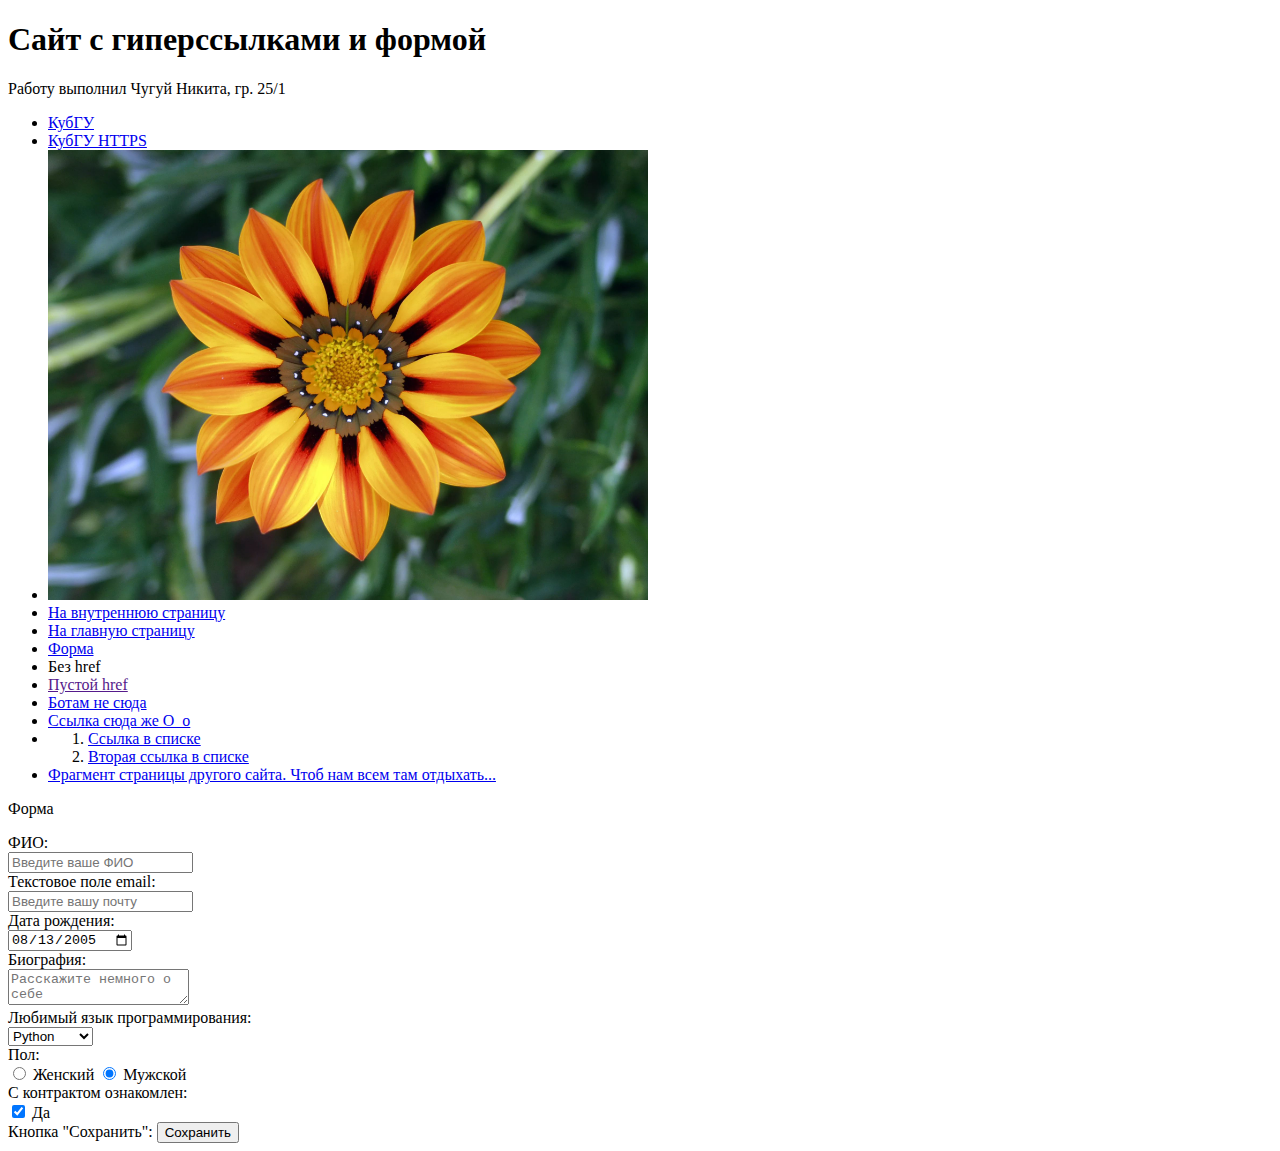
<file: index.html>
<!DOCTYPE html>

<!-- комментарий в HTML -->

<!-- в первой строке мы сообщаем браузеру,
  что это документ HTML5 -->

<html lang="ru">

<head>
    <title>Сайт с гиперссылками и формой</title>
</head>

<body>
    <h1> Сайт с гиперссылками и формой</h1>
    <p> Работу выполнил Чугуй Никита, гр. 25/1 </p>
    <ul>
        <li><a href="http://www.kubsu.ru/" title="Официальный сайт
Кубанского государственного
университета">КубГУ</a></li>
        <li><a href="https://www.kubsu.ru/" title="Официальный сайт
Кубанского государственного
университета (HTTPS)">КубГУ HTTPS</a></li>
        <li><a href="https://www.kubsu.ru/">
        	<img src="image.jpg" alt="Красивая африканская ромашка" style="width: 600px;" />
            </a>
        </li>
        <li><a href="./about">На внутреннюю страницу</a></li>
        <li><a href="index">На главную страницу</a></li>
        <li><a href="#form">Форма</a></li>
        <li><a title="Без href, вот так!">Без href</a></li>
        <li><a href="">Пустой href</a></li>
        <li><a href="https://www.youtube.com/" rel="nofollow">Ботам не сюда</a></li>
        <li><a href="#">Ссылка сюда же O_o</a></li>
        <li>
            <ol>
                <li><a href="https://youtu.be/dQw4w9WgXcQ" title="Слава творчеству!">Ссылка в списке</a></li>
                <li><a href="https://tenor.com/vgKN.gif" title="Капельку больше творчества"> Вторая ссылка в списке</a></li>
            </ol>
            <li><a href="https://www.pinterest.com/pin/406027722648030185/#pin-closeup-image">
        Фрагмент страницы другого сайта. Чтоб нам всем там отдыхать...</a>
            </li>

    </ul>

    <p id="#form">Форма</p>

    <form action="/" method="POST">

        <label>
        ФИО:<br />
        <input name="ФИО" placeholder="Введите ваше ФИО"/>
      </label><br />

        <label>
        Текстовое поле email:<br />
        <input name="Почта"
          type="email"
          placeholder="Введите вашу почту" />
      </label><br />

        <label>
        Дата рождения:<br />
        <input name="Дата"
          value="2005-08-13"
          type="date" />
      </label><br />

        <label>
        Биография:<br />
        <textarea name="Биография" placeholder="Расскажите немного о себе"></textarea>
      </label><br />

        <label>
        Любимый язык программирования:<br />
        <select name="field-name-3">
          <option value="Значение1">Pascal</option>
          <option value="Значение2">C</option>
          <option value="Значение3">C++</option>
          <option value="Значение4">JavaScript</option>
          <option value="Значение5">PHP</option>
          <option value="Значение6" selected="selected">Python</option>
          <option value="Значение7">Java</option>
          <option value="Значение8">Haskel</option>
          <option value="Значение9">Clojure</option>
          <option value="Значение10">Prolog</option>
          <option value="Значение11">Scala</option>
        </select>
      </label><br /> Пол:
        <br />
        <label><input type="radio"
        name="radio-group-1" value="Женский" />
        Женский</label>
        <label><input type="radio"
        name="radio-group-1" value="Мужской" checked="checked" />
        Мужской</label><br /> С контрактом ознакомлен:
        <br />
        <label><input type="checkbox" checked="checked"
        name="check-1" />
        Да</label><br /> Кнопка "Сохранить":
        <input type="submit" value="Сохранить" />
    </form>

</body>

</html>
</file>
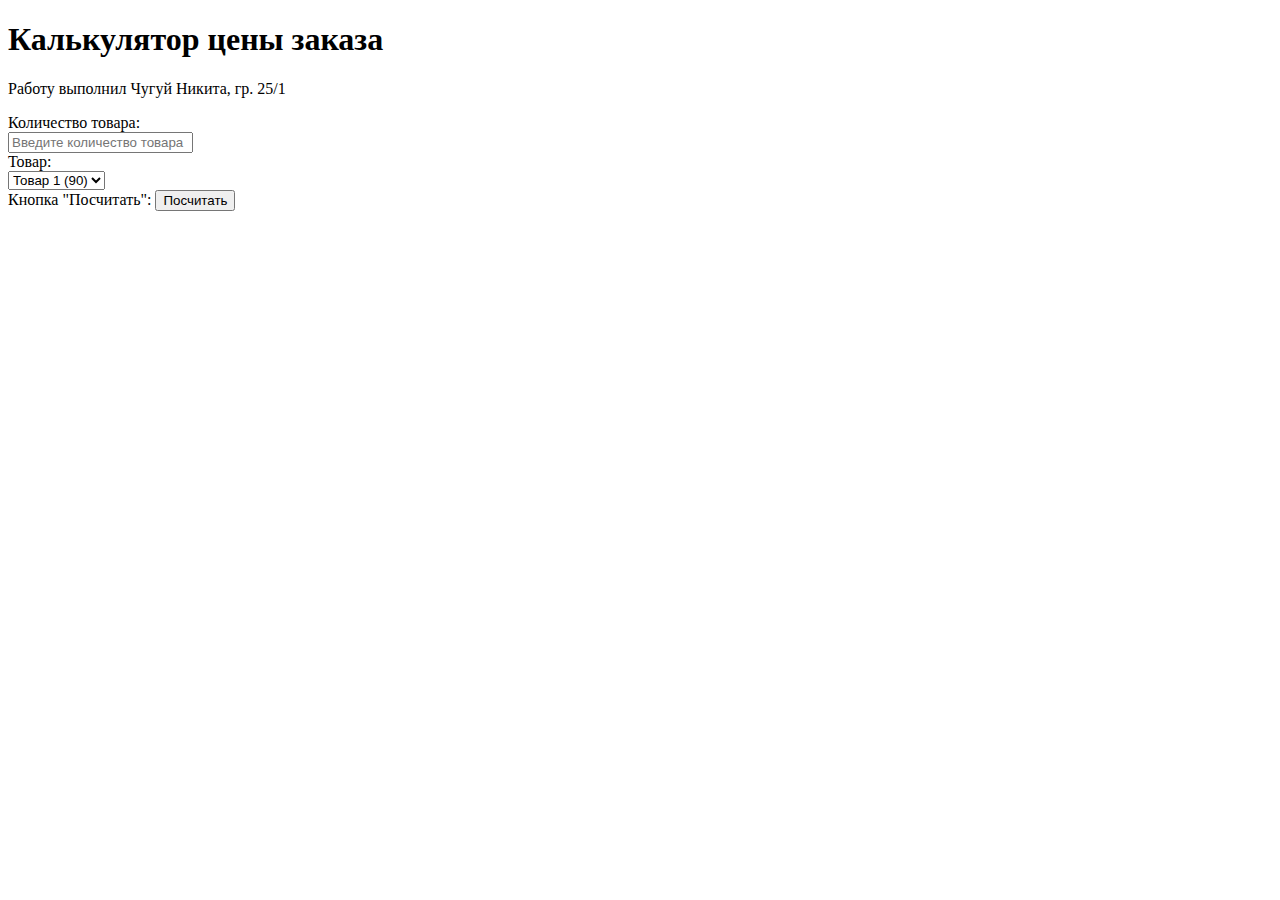
<file: practice_5/index.html>
<!DOCTYPE html>
<!-- комментарий в HTML -->
<!-- в первой строке мы сообщаем браузеру,
  что это документ HTML5 -->
<html lang="ru">
<head>
    <title> Калькулятор цены заказа</title>
</head>
<body>
    <h1> Калькулятор цены заказа</h1>
    <p> Работу выполнил Чугуй Никита, гр. 25/1 </p>

    <form action="/" method="POST">
    <div id="main-aside-wrapper">
      <main>
        <label>
        Количество товара:<br />
        <input name="goods-amount" placeholder="Введите количество товара"/>
      </label><br />

        <label>
        Товар:<br />
        <select name="">
          <option value="Значение1">Товар 1 (90)</option>
          <option value="Значение2">Товар 2 (40)</option>
        </select>
        </label>
      </main>
    <aside>
      Кнопка "Посчитать":
        <input type="submit" value="Посчитать" />
    </aside>
    </form>
  </div>

</body>

</html>
</file>
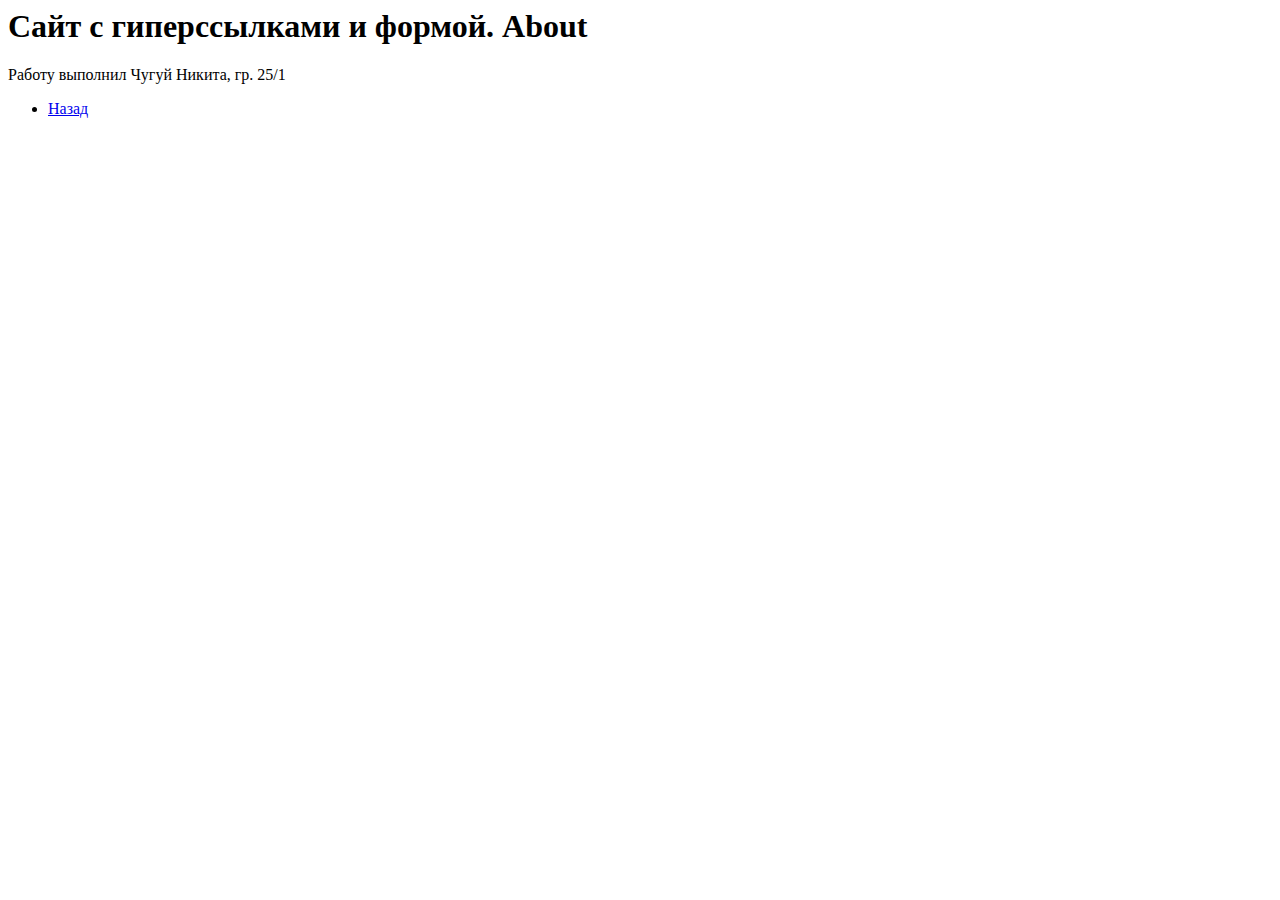
<file: about.html>
<!-- комментарий в HTML -->

<!-- в первой строке мы сообщаем браузеру,
  что это документ HTML5 -->

<html lang="ru">

<head>
    <title>Название страницы</title>
</head>

<body>
    <h1> Сайт с гиперссылками и формой. About </h1>
    <p> Работу выполнил Чугуй Никита, гр. 25/1 </p>
    <ul>
        <li><a href="../" title="уровень выше текущего">Назад</a></li>
    </ul>

</body>

</html>
</file>
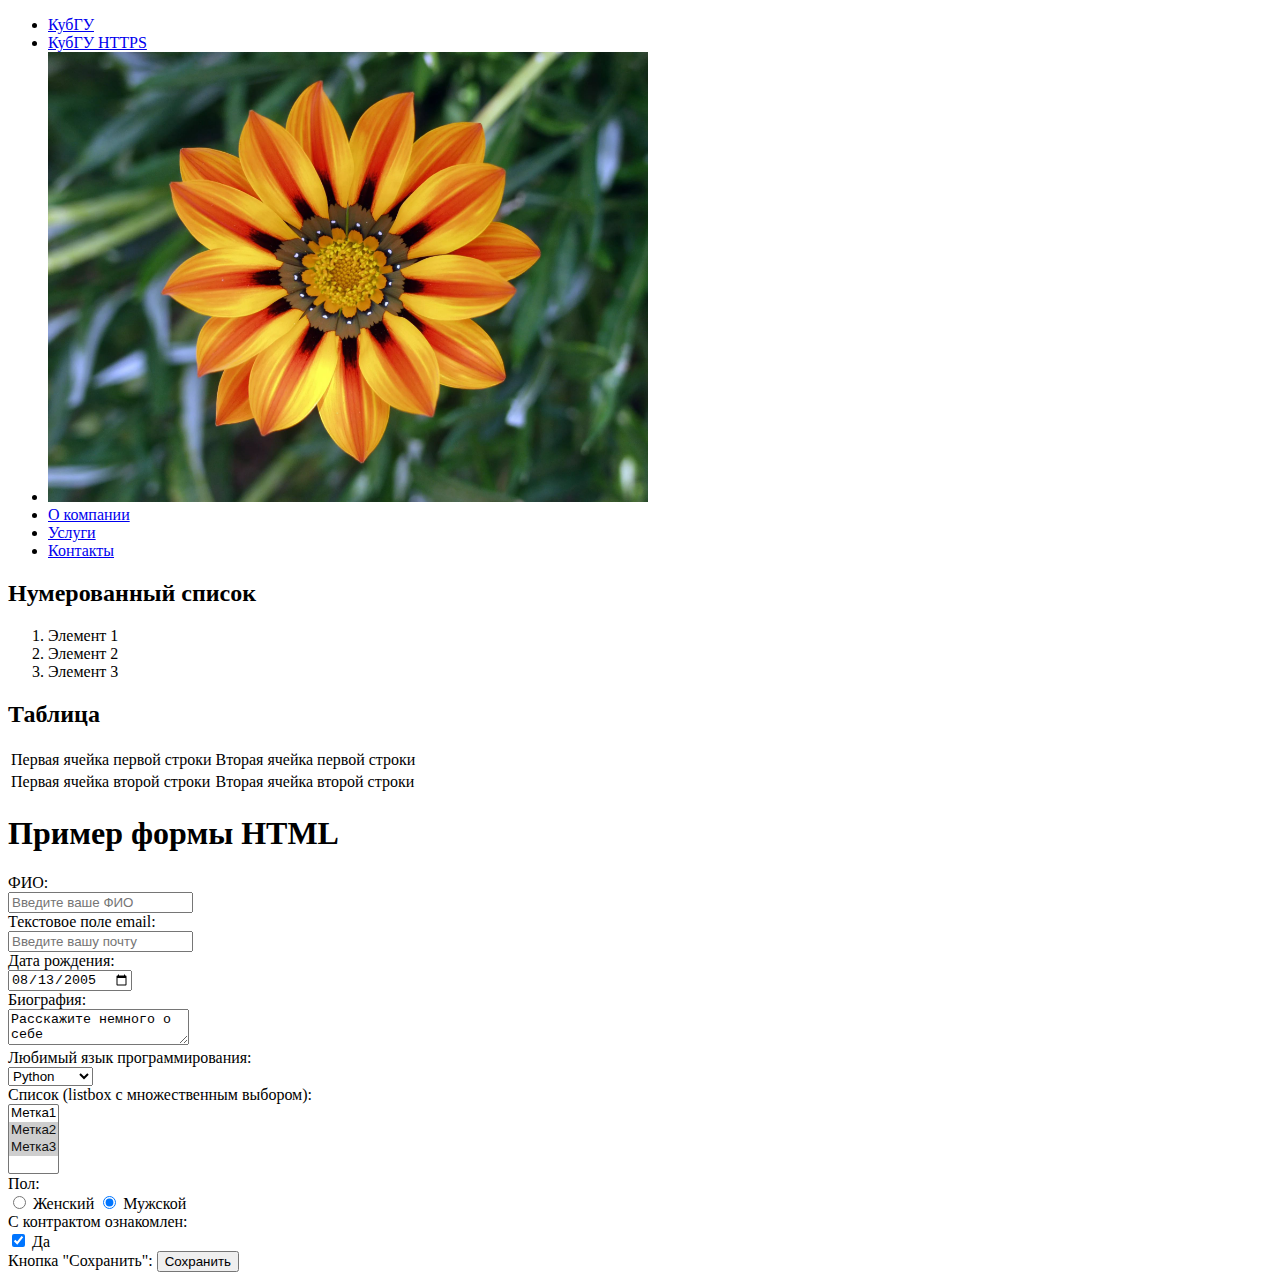
<file: form.html>
<!DOCTYPE html>

<!-- комментарий в HTML -->

<!-- в первой строке мы сообщаем браузеру,
  что это документ HTML5 -->

<html lang="ru">

<head>
    <title>Название страницы</title>
</head>

<body>
    <ul>
        <li><a href="http://www.kubsu.ru/" title="Официальный сайт
Кубанского государственного
университета">КубГУ</a></li>
        <li><a href="https://www.kubsu.ru/" title="Официальный сайт
Кубанского государственного
университета (HTTPS)">КубГУ HTTPS</a></li>
        <li><a href="https://www.kubsu.ru/">
        	<img src="image.jpg" alt="Красивая африканская ромашка" style="width: 600px;" />
            </a>
        </li>
        <li><a href="#about">О компании</a></li>
        <li><a href="#services">Услуги</a></li>
        <li><a href="#contacts">Контакты</a></li>
    </ul>

    <h2>Нумерованный список</h2>

    <ol>
        <li>Элемент 1</li>
        <li>Элемент 2</li>
        <li>Элемент 3</li>
    </ol>

    <h2>Таблица</h2>

    <table>
        <tr>
            <td>Первая ячейка первой строки</td>
            <td>Вторая ячейка первой строки</td>
        </tr>
        <tr>
            <td>Первая ячейка второй строки</td>
            <td>Вторая ячейка второй строки</td>
        </tr>
    </table>

    <h1>Пример формы HTML</h1>

    <form action="/" method="POST">

        <label>
        ФИО:<br />
        <input name="ФИО" placeholder="Введите ваше ФИО"/>
      </label><br />

        <label>
        Текстовое поле email:<br />
        <input name="Почта"
          type="email"
          placeholder="Введите вашу почту" />
      </label><br />

        <label>
        Дата рождения:<br />
        <input name="Дата"
          value="2005-08-13"
          type="date" />
      </label><br />

        <label>
        Биография:<br />
        <textarea name="Биография">Расскажите немного о себе</textarea>
      </label><br />

        <label>
        Любимый язык программирования:<br />
        <select name="field-name-3">
          <option value="Значение1">Pascal</option>
          <option value="Значение2">C</option>
          <option value="Значение3">C++</option>
          <option value="Значение4">JavaScript</option>
          <option value="Значение5">PHP</option>
          <option value="Значение6" selected="selected">Python</option>
          <option value="Значение7">Java</option>
          <option value="Значение8">Haskel</option>
          <option value="Значение9">Clojure</option>
          <option value="Значение10">Prolog</option>
          <option value="Значение11">Scala</option>
        </select>
      </label><br />

        <label>
        Список (listbox с множественным выбором):
        <br />
        <select name="field-name-4[]"
          multiple="multiple">
          <option value="Значение1">Метка1</option>
          <option value="Значение2" selected="selected">Метка2</option>
          <option value="Значение3" selected="selected">Метка3</option>
        </select>
      </label><br /> Пол:
        <br />
        <label><input type="radio"
        name="radio-group-1" value="Женский" />
        Женский</label>
        <label><input type="radio"
        name="radio-group-1" value="Мужской" checked="checked" />
        Мужской</label><br /> С контрактом ознакомлен:
        <br />
        <label><input type="checkbox" checked="checked"
        name="check-1" />
        Да</label><br /> Кнопка "Сохранить":
        <input type="submit" value="Сохранить" />
    </form>

</body>

</html>
</file>
